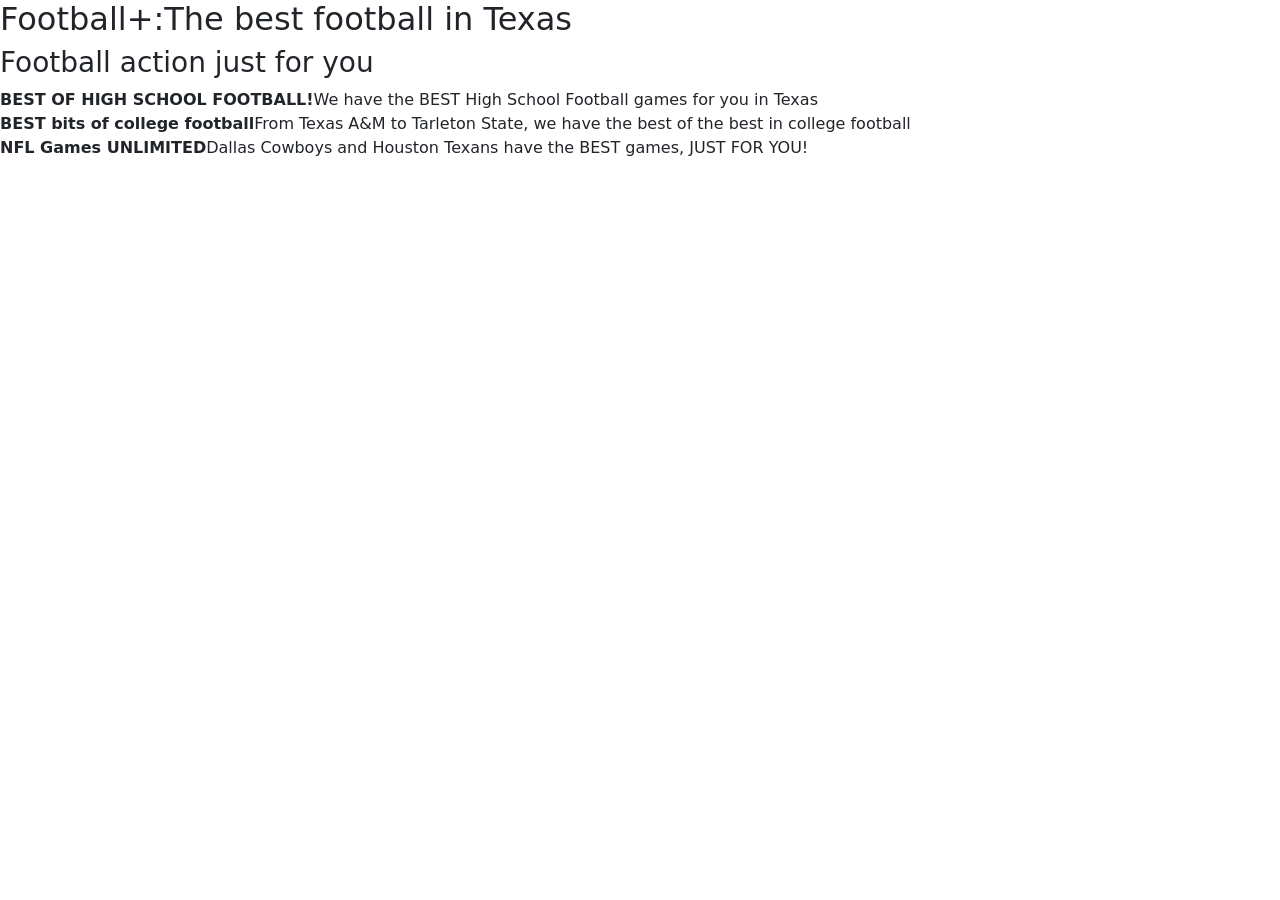
<file: football.html>
<!DOCTYPE html>
<html lang="en"
<head>
    <title>Football</title>

    <!--Bootstrap CSN CSS -->
    <link href="https://cdn.jsdelivr.net/npm/bootstrap@5.3.8/dist/css/bootstrap.min.css" rel="stylesheet"
        integrity="sha384-sRIl4kxILFvY47J16cr9ZwB07vP4J8+LH7qKQnuqkuIAvNWLzeN8tE5YBujZqJLB" crossorigin="anonymous">

    
    <meta charset="utf-8"
    <meta name="viewport" content="width=content-width, initial-scale=1"
    <link rel="stylesheet"

    <!-- Local CSS -->
    <link href="css/styles.css"/>
    
</head>
    <body>

    <div class="container"></div>

<h2>Football+:The best football in Texas</h2>
    </div>
        <h3>Football action just for you </h3>
        <strong>BEST OF HIGH SCHOOL FOOTBALL!</strong>We have the BEST High School Football games for you in Texas</br>
        <strong>BEST bits of college football</strong>From Texas A&M to Tarleton State, we have the best of the best in college football</br>
        <strong>NFL Games UNLIMITED</strong>Dallas Cowboys and Houston Texans have the BEST games, JUST FOR YOU!</br>

        <!-- Bootstrap CDN JS -->
         <script src="https://cdn.jsdelivr.net/npm/bootstrap@5.3.8/dist/js/bootstrap.bundle.min.js" 
         integrity="sha384-FKyoEForCGlyvwx9Hj09JcYn3nv7wiPVlz7YYwJrWVcXK/BmnVDxM+D2scQbITxI" 
         crossorigin="anonymous"></script>
         <!-- Local JS -->
          <script src="js/scripts.js"></script>
    </body>
</head>
</file>
<file: css/styles.css>
@import url('https://fonts.googleapis.com/css2?family=DM+Sans:ital,opsz,wght@0,9..40,100..1000;1,9..40,100..1000&display=swap');

@import url('global.css');

body {
    background-color: royalblue;
    color: white
}

.font-awesome-icons {
    background-color: var(--primaryColor);
    padding: 25px;
}

.font-awesome-icons i {
    font-size: 60px;
}


.dm-sans-imed {
  font-family: "DM Sans", sans-serif;
  font-optical-sizing: auto;
  font-weight: bold;
  font-style: normal;
}

.p-one {
    color: black;
    line-height: 1.2;
    padding: 15px;
    /*border: 2px solid #000000;*/
    margin-top: 15px;
    text-align: center;
}

.fa-footer {
    background-color: var(--primaryColor);
    padding: 25px;
}

.fa-footer {
    color: #fff;
    font-size: 25px;
    margin: 15px;
}

.imed.img {
    width: 100%;
}
</file>
